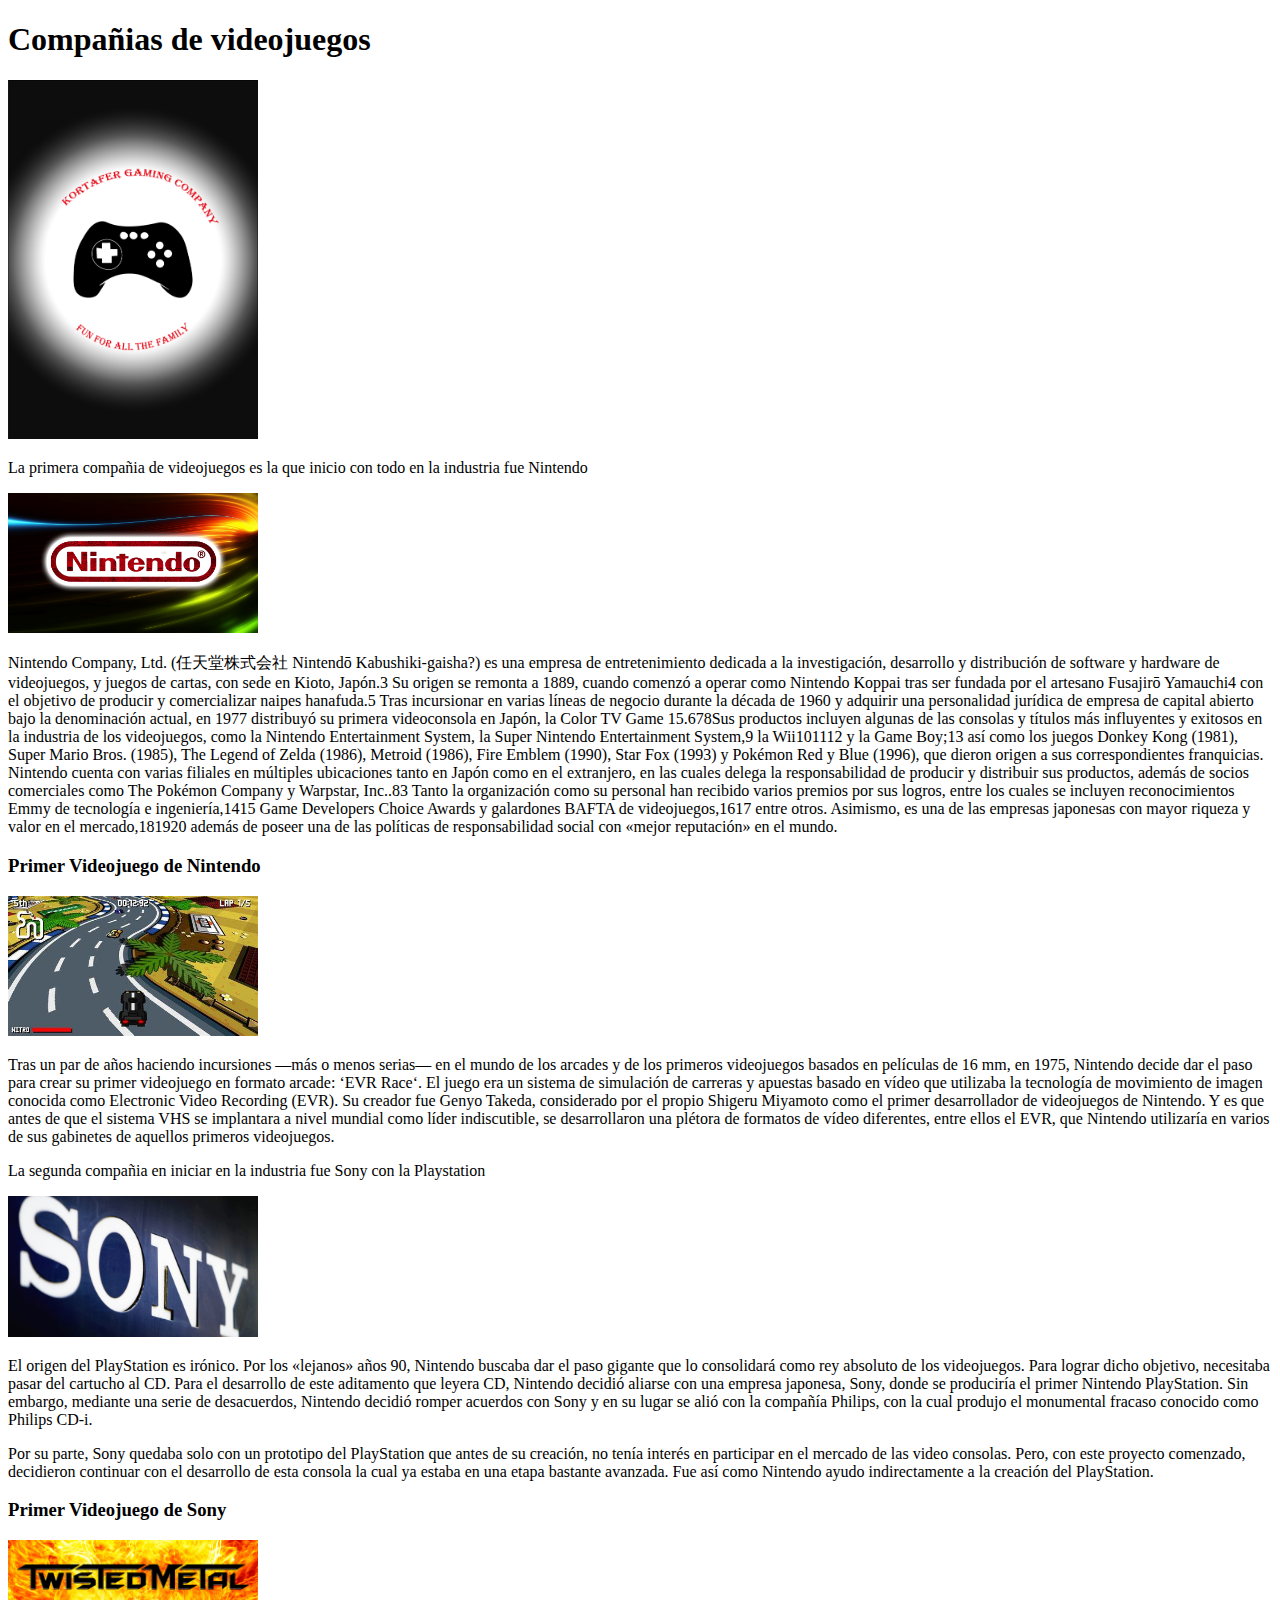
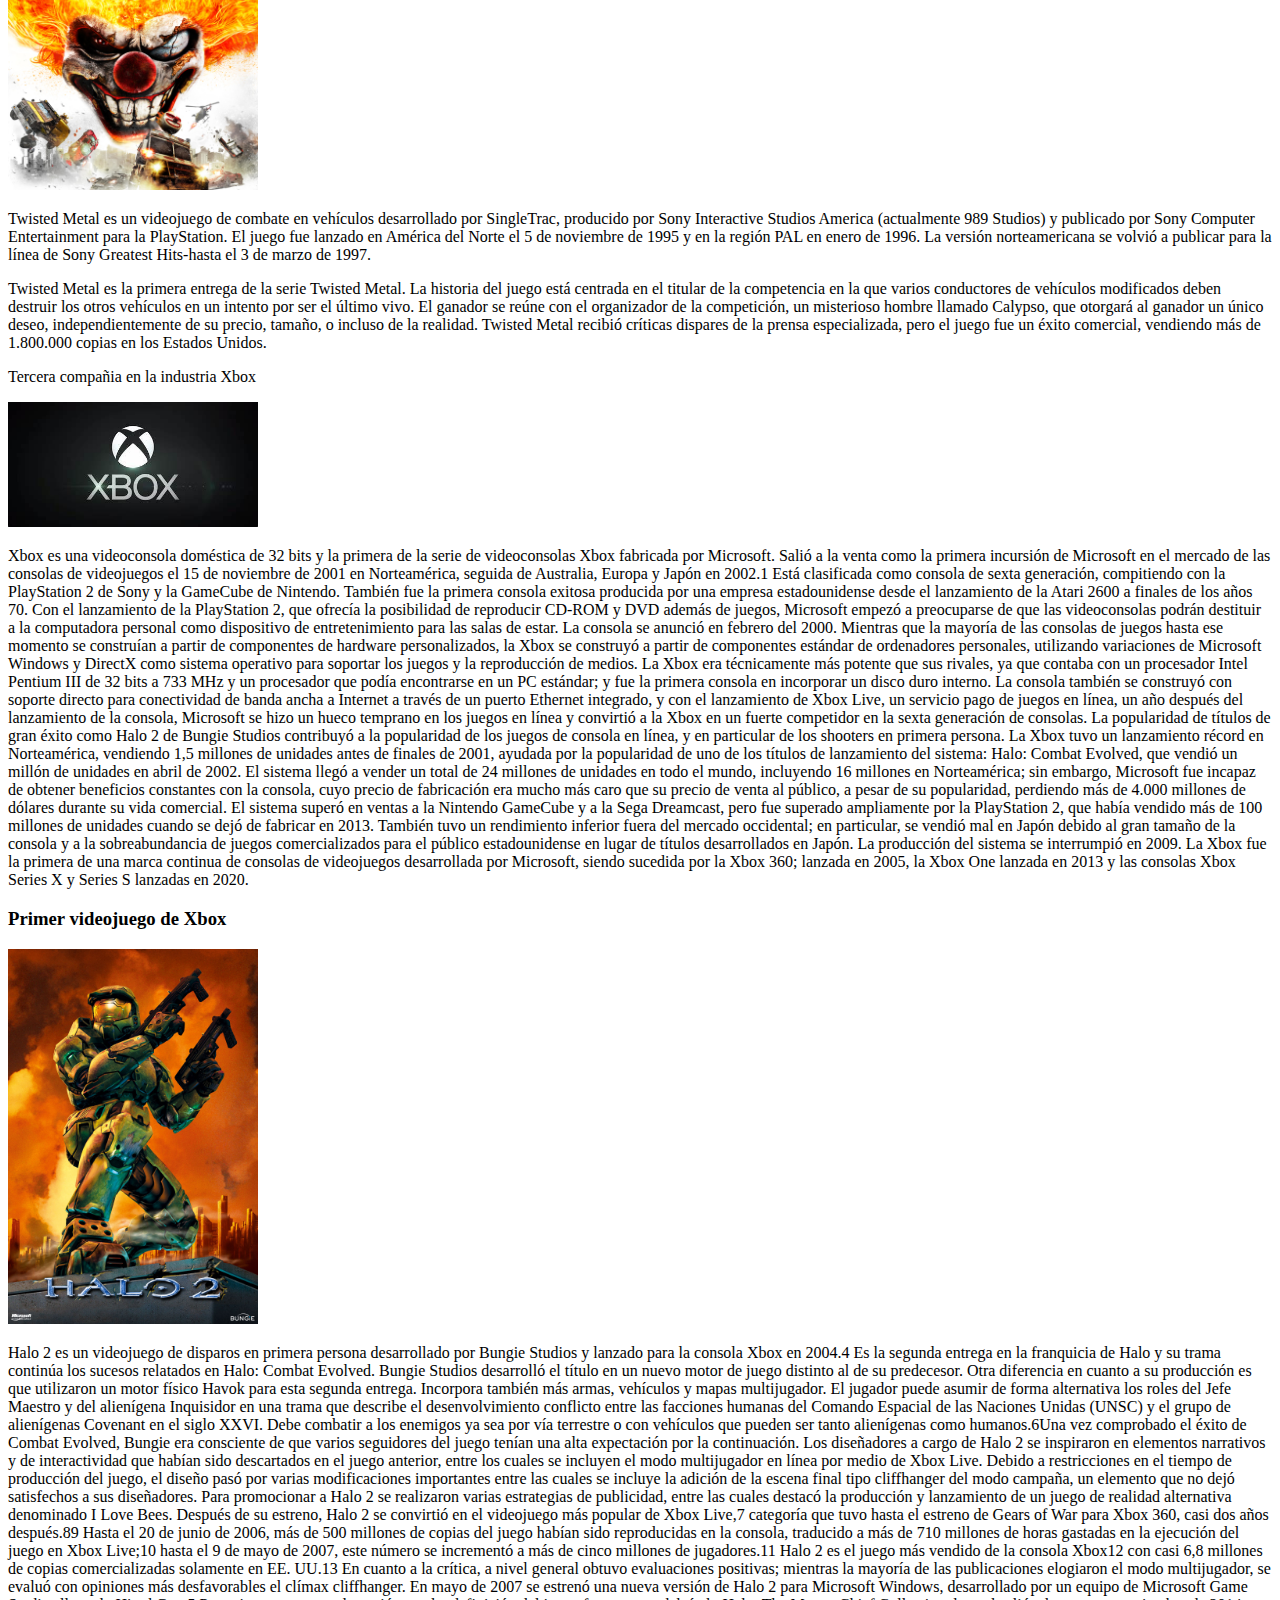
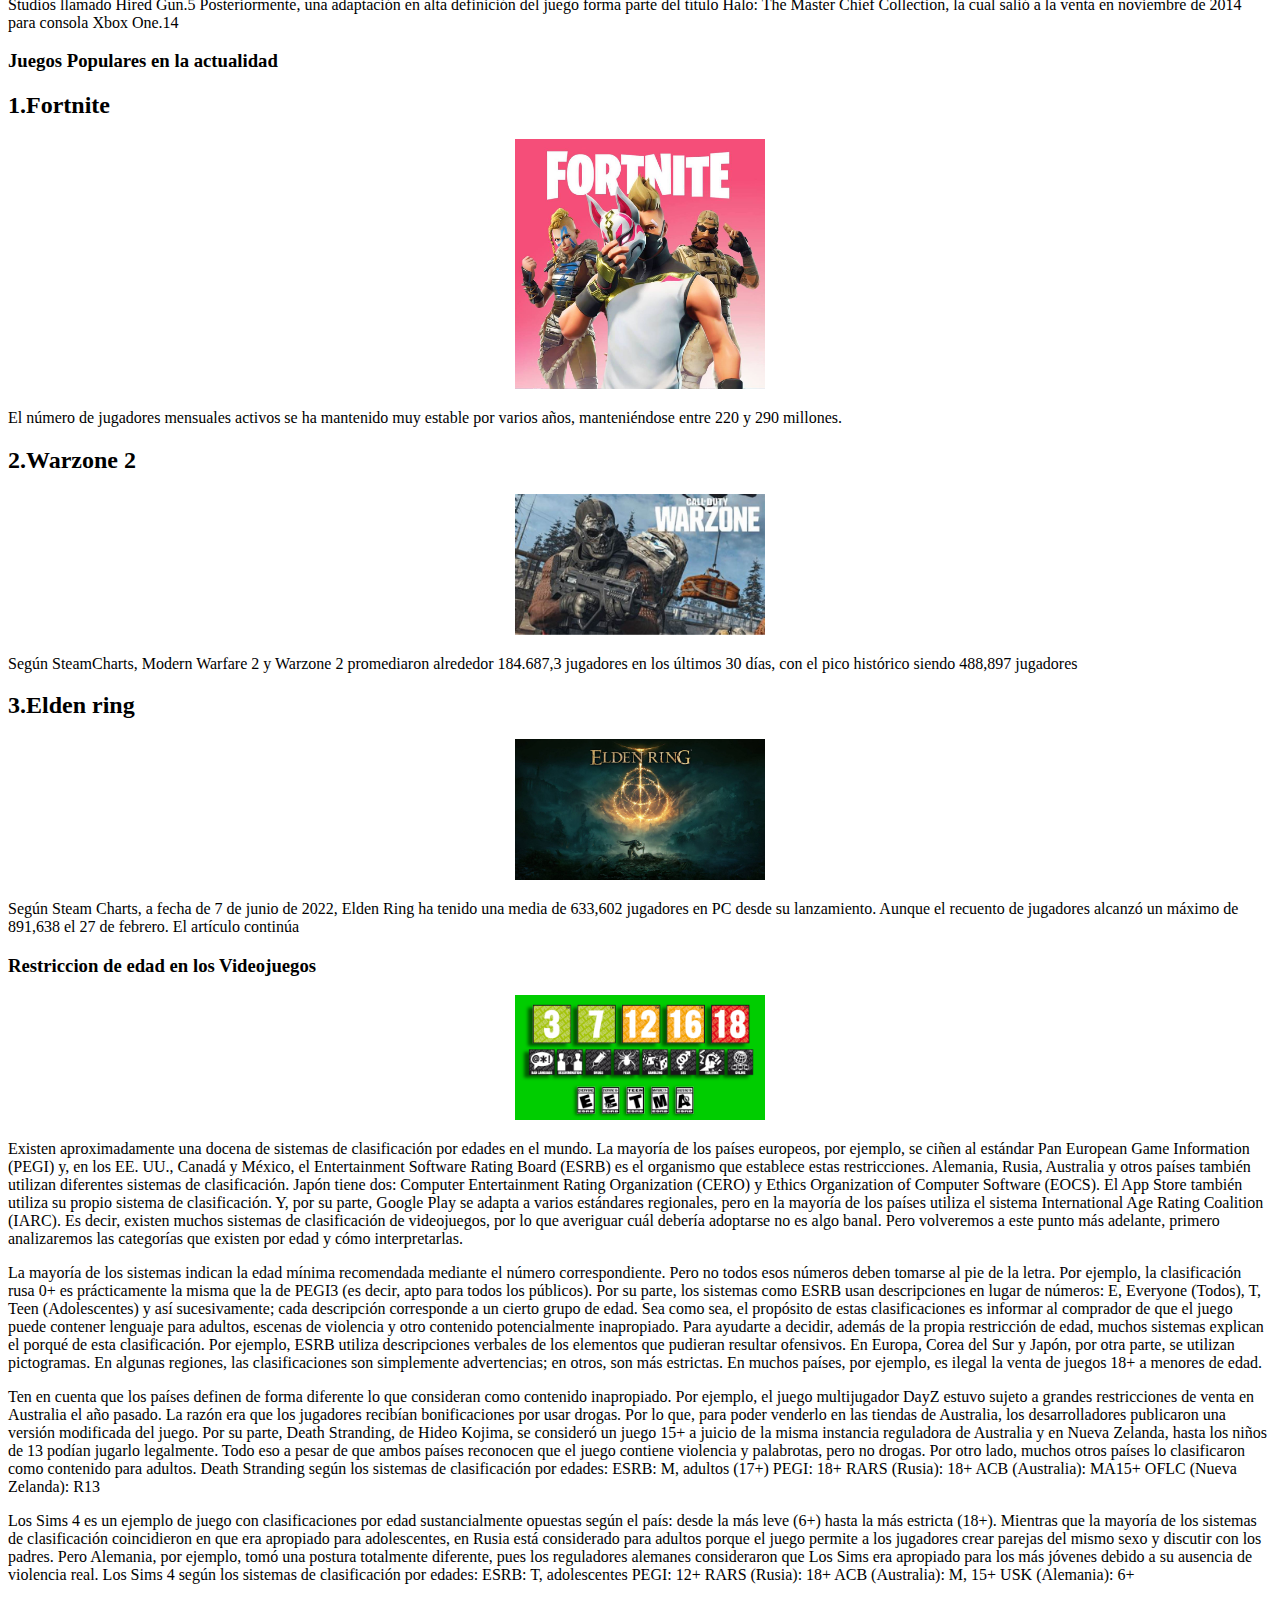
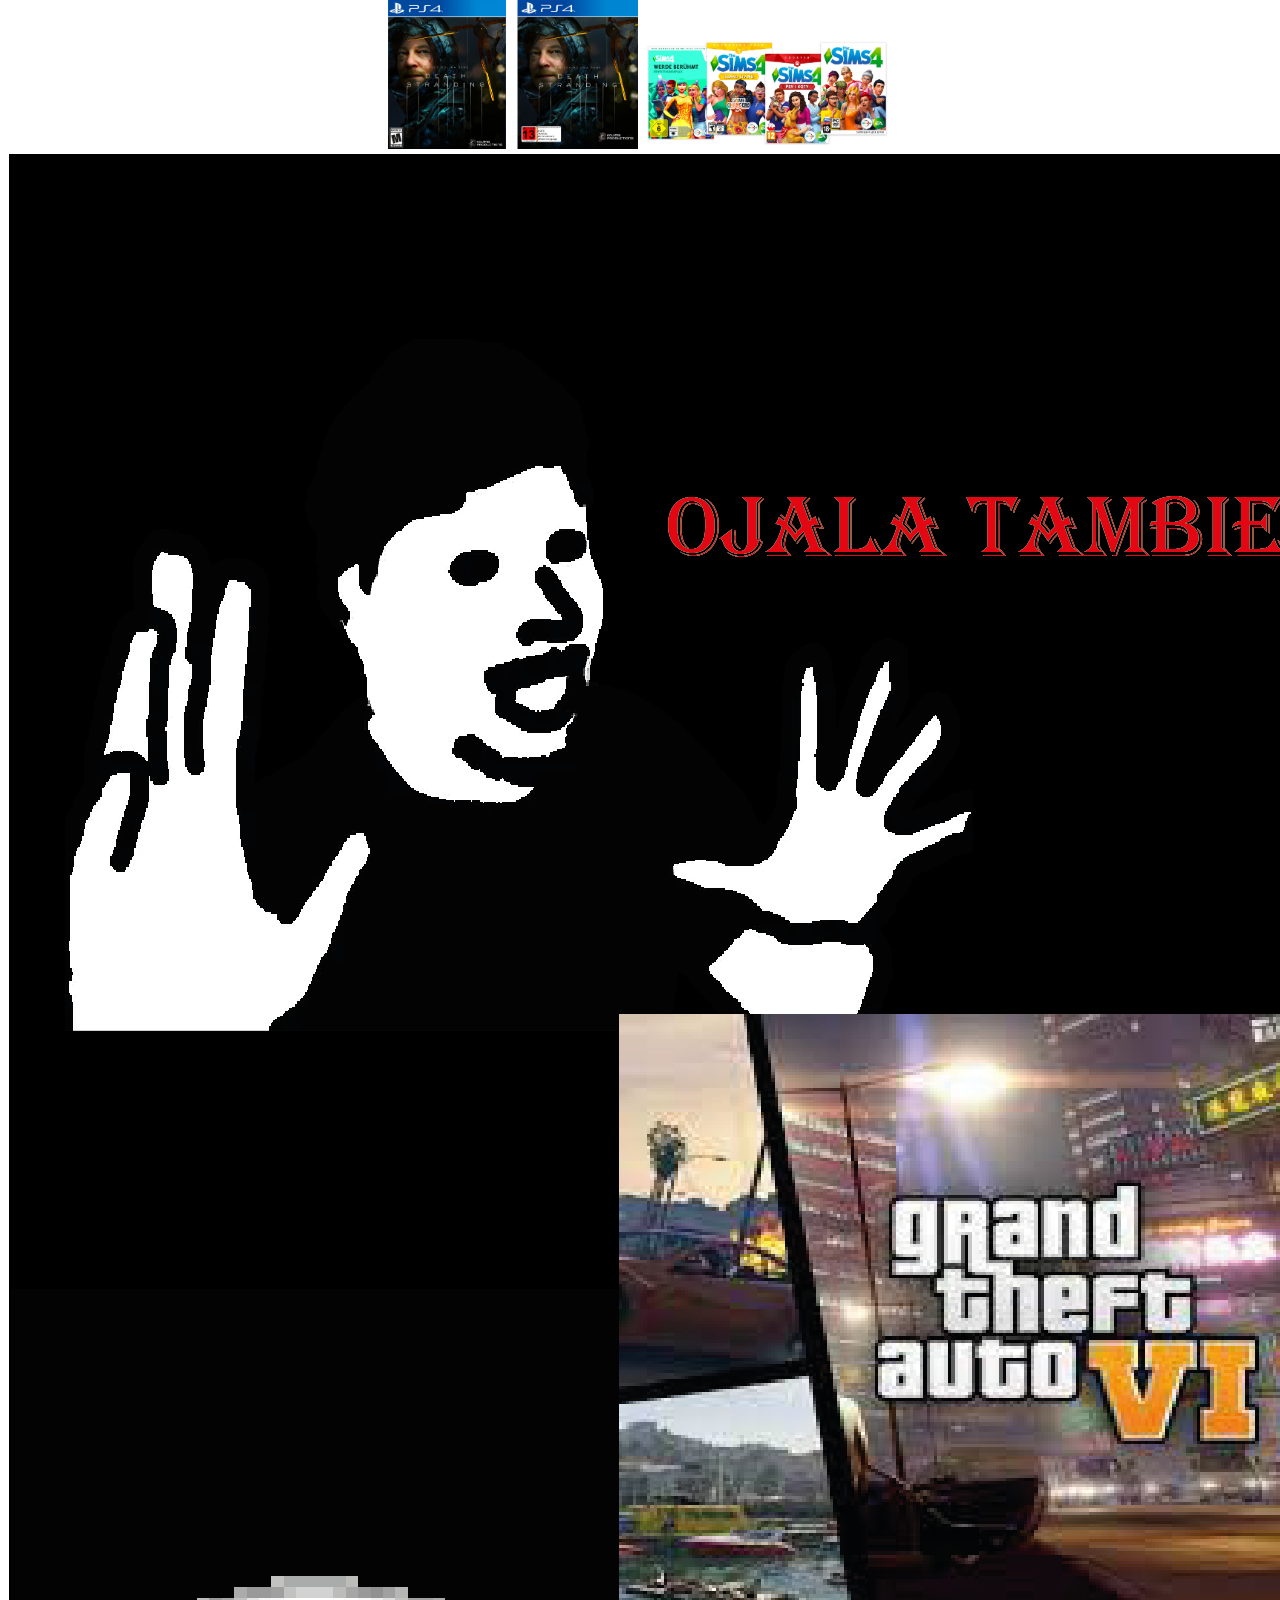
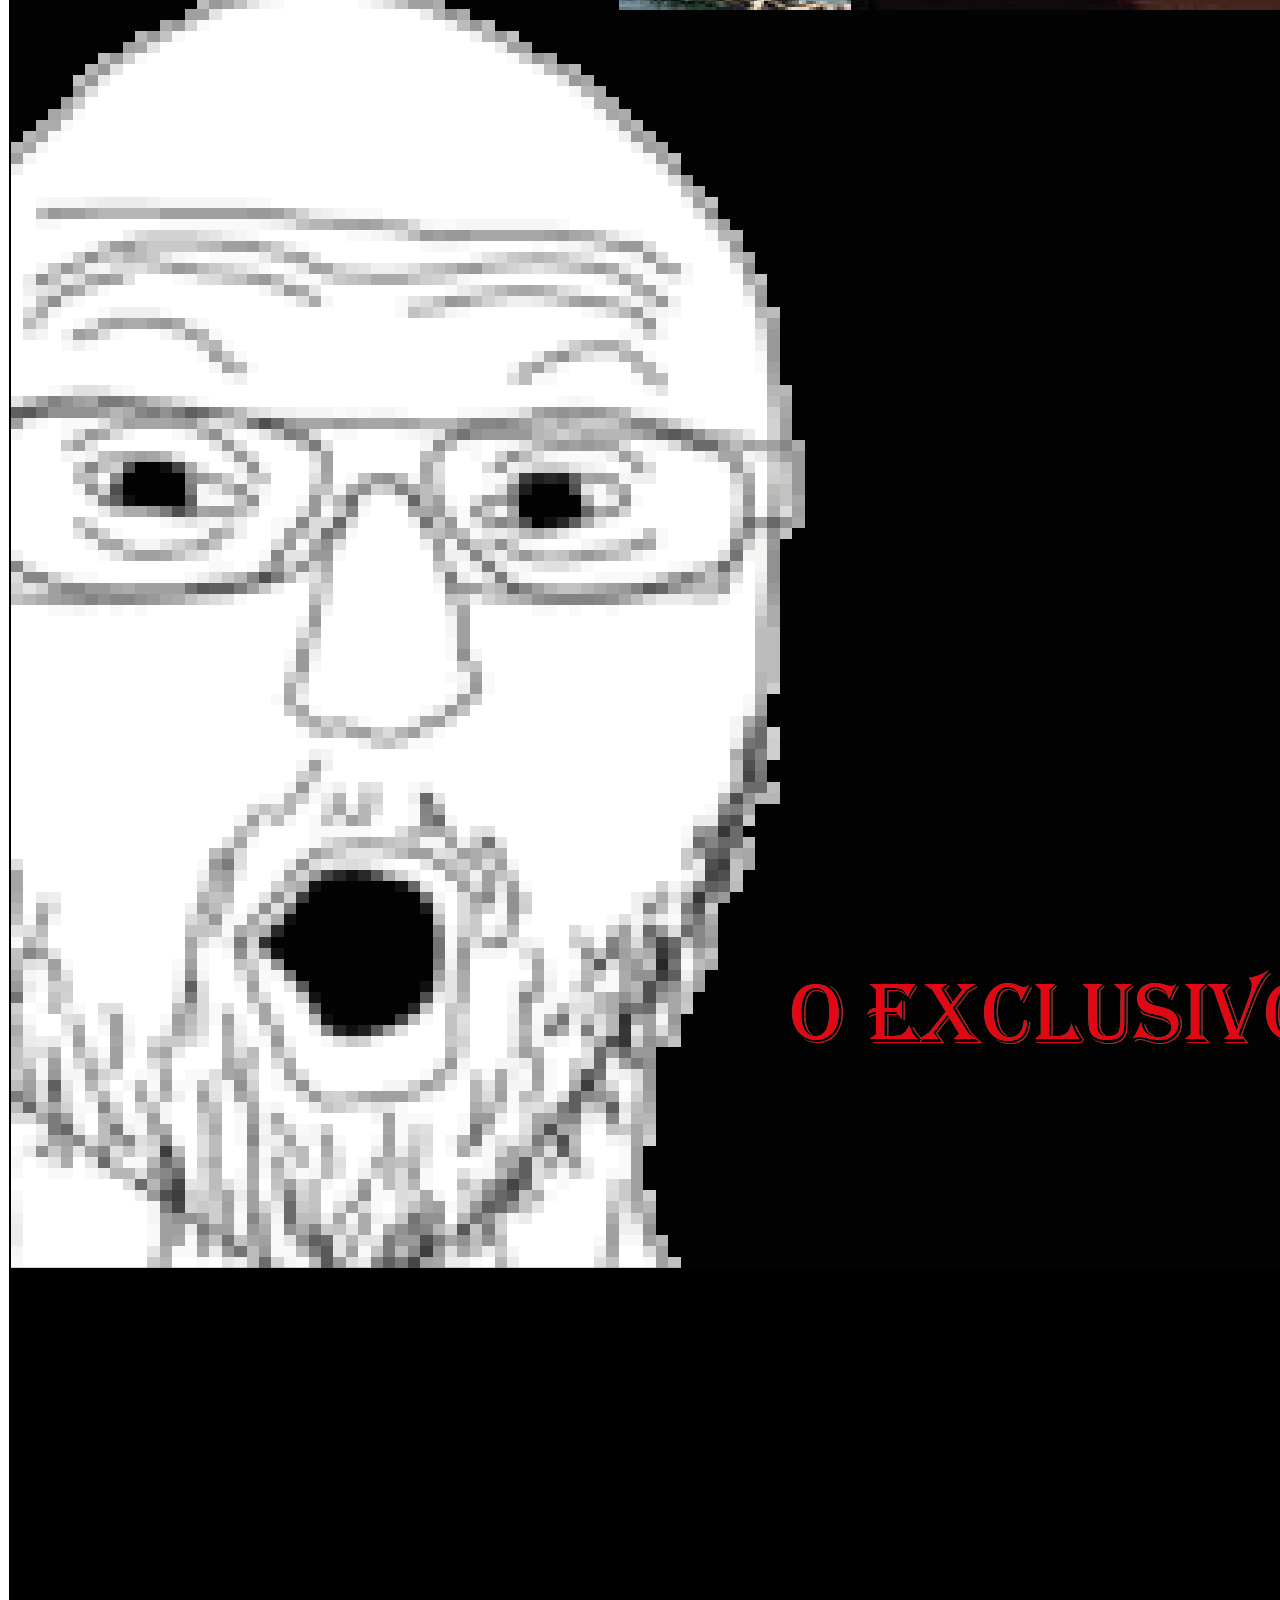
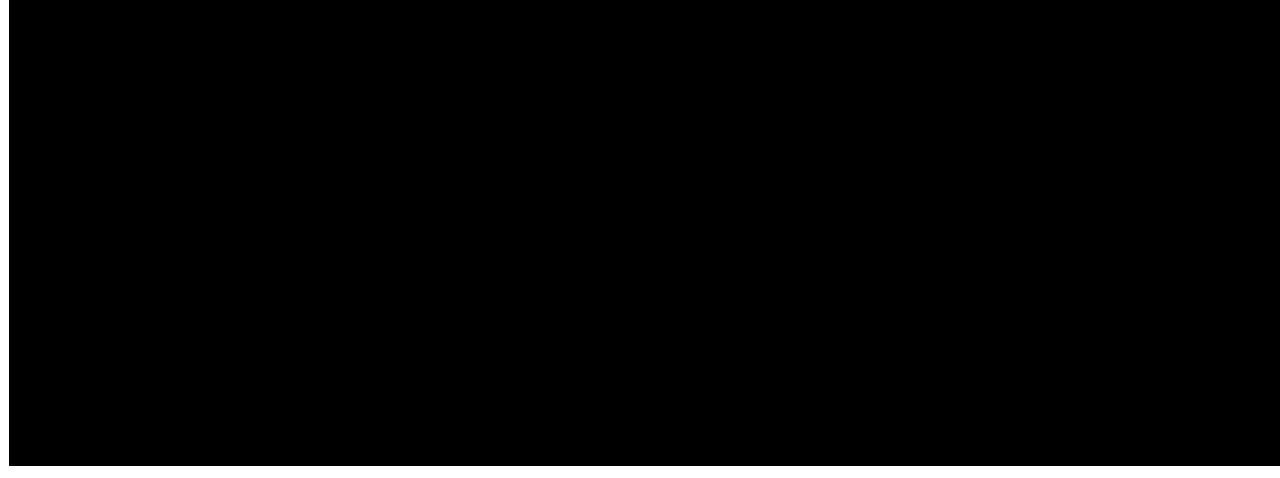
<file: index.html>
<!DOCTYPE html>
<html lang="en">
<head>
    <meta charset="UTF-8">
    <meta http-equiv="X-UA-Compatible" content="IE=edge">
    <meta name="viewport" content="width=device-width, initial-scale=1.0">
    <title>Trabajos de videojuegos y los juegos populares</title>
</head>
<body>
    <h1>Compañias de videojuegos</h1>
    <img src="Imagenes/Kortaferlogo-3.png" alt="" width="250px">
    <p>La primera compañia de videojuegos es la que inicio con todo en la industria fue Nintendo</p>
    <img src="Imagenes/nintendo-logo.png" alt="" width="250px">
    <p>Nintendo Company, Ltd. (任天堂株式会社 Nintendō Kabushiki-gaisha?) es una empresa de entretenimiento dedicada a la investigación, desarrollo y distribución de software y hardware de videojuegos, y juegos de cartas, con sede en Kioto, Japón.3​ Su origen se remonta a 1889, cuando comenzó a operar como Nintendo Koppai tras ser fundada por el artesano Fusajirō Yamauchi4​ con el objetivo de producir y comercializar naipes hanafuda.5​ Tras incursionar en varias líneas de negocio durante la década de 1960 y adquirir una personalidad jurídica de empresa de capital abierto bajo la denominación actual, en 1977 distribuyó su primera videoconsola en Japón, la Color TV Game 15.6​7​8​

        Sus productos incluyen algunas de las consolas y títulos más influyentes y exitosos en la industria de los videojuegos, como la Nintendo Entertainment System, la Super Nintendo Entertainment System,9​ la Wii10​11​12​ y la Game Boy;13​ así como los juegos Donkey Kong (1981), Super Mario Bros. (1985), The Legend of Zelda (1986), Metroid (1986), Fire Emblem (1990), Star Fox (1993) y Pokémon Red y Blue (1996), que dieron origen a sus correspondientes franquicias.
        
        Nintendo cuenta con varias filiales en múltiples ubicaciones tanto en Japón como en el extranjero, en las cuales delega la responsabilidad de producir y distribuir sus productos, además de socios comerciales como The Pokémon Company y Warpstar, Inc..8​3​ Tanto la organización como su personal han recibido varios premios por sus logros, entre los cuales se incluyen reconocimientos Emmy de tecnología e ingeniería,14​15​ Game Developers Choice Awards y galardones BAFTA de videojuegos,16​17​ entre otros. Asimismo, es una de las empresas japonesas con mayor riqueza y valor en el mercado,18​19​20​ además de poseer una de las políticas de responsabilidad social con «mejor reputación» en el mundo.</p>
    <h3>Primer Videojuego de Nintendo</h3>
    <img src="Imagenes/Carrera Evr.jpg" alt="" width="250px">
    <p>Tras un par de años haciendo incursiones —más o menos serias— en el mundo de los arcades y de los primeros videojuegos basados en películas de 16 mm, en 1975, Nintendo decide dar el paso para crear su primer videojuego en formato arcade: ‘EVR Race‘. El juego era un sistema de simulación de carreras y apuestas basado en vídeo que utilizaba la tecnología de movimiento de imagen conocida como Electronic Video Recording (EVR).

        Su creador fue Genyo Takeda, considerado por el propio Shigeru Miyamoto como el primer desarrollador de videojuegos de Nintendo. Y es que antes de que el sistema VHS se implantara a nivel mundial como líder indiscutible, se desarrollaron una plétora de formatos de vídeo diferentes, entre ellos el EVR, que Nintendo utilizaría en varios de sus gabinetes de aquellos primeros videojuegos.</p>
    <p>La segunda compañia en iniciar en la industria fue Sony con la Playstation</p>

    <img src="Imagenes/logo de Sony.png"alt="" width="250px">
    
    <p>El origen del PlayStation es irónico. Por los «lejanos» años 90, Nintendo buscaba dar el paso gigante que lo consolidará como rey absoluto de los videojuegos.
      
        Para lograr dicho objetivo, necesitaba pasar del cartucho al CD.
        
        Para el desarrollo de este aditamento que leyera CD, Nintendo decidió aliarse con una empresa japonesa, Sony, donde se produciría el primer Nintendo PlayStation.
        
        Sin embargo, mediante una serie de desacuerdos, Nintendo decidió romper acuerdos con Sony y en su lugar se alió con la compañía Philips, con la cual produjo el monumental fracaso conocido como Philips CD-i.</p>
    <p>Por su parte, Sony quedaba solo con un prototipo del PlayStation que antes de su creación, no tenía interés en participar en el mercado de las video consolas.

        Pero, con este proyecto comenzado, decidieron continuar con el desarrollo de esta consola la cual ya estaba en una etapa bastante avanzada. Fue así como Nintendo ayudo indirectamente a la creación del PlayStation.</p>
    <h3>Primer Videojuego de Sony</h3>
    <img src="Imagenes/Twisted metal.jpg" alt="" width="250px">
    <p>Twisted Metal es un videojuego de combate en vehículos desarrollado por SingleTrac, producido por Sony Interactive Studios America (actualmente 989 Studios) y publicado por Sony Computer Entertainment para la PlayStation. El juego fue lanzado en América del Norte el 5 de noviembre de 1995 y en la región PAL en enero de 1996. La versión norteamericana se volvió a publicar para la línea de Sony Greatest Hits-hasta el 3 de marzo de 1997.</p>
    <p>Twisted Metal es la primera entrega de la serie Twisted Metal. La historia del juego está centrada en el titular de la competencia en la que varios conductores de vehículos modificados deben destruir los otros vehículos en un intento por ser el último vivo. El ganador se reúne con el organizador de la competición, un misterioso hombre llamado Calypso, que otorgará al ganador un único deseo, independientemente de su precio, tamaño, o incluso de la realidad.

        Twisted Metal recibió críticas dispares de la prensa especializada, pero el juego fue un éxito comercial, vendiendo más de 1.800.000 copias en los Estados Unidos.
        
        </p>
    <p>Tercera compañia en la industria Xbox </p>
    <img src="Imagenes/logo de xbox.png" alt="" width="250px">
    <p>Xbox es una videoconsola doméstica de 32 bits y la primera de la serie de videoconsolas Xbox fabricada por Microsoft. Salió a la venta como la primera incursión de Microsoft en el mercado de las consolas de videojuegos el 15 de noviembre de 2001 en Norteamérica, seguida de Australia, Europa y Japón en 2002.1​ Está clasificada como consola de sexta generación, compitiendo con la PlayStation 2 de Sony y la GameCube de Nintendo. También fue la primera consola exitosa producida por una empresa estadounidense desde el lanzamiento de la Atari 2600 a finales de los años 70.

        Con el lanzamiento de la PlayStation 2, que ofrecía la posibilidad de reproducir CD-ROM y DVD además de juegos, Microsoft empezó a preocuparse de que las videoconsolas podrán destituir a la computadora personal como dispositivo de entretenimiento para las salas de estar. La consola se anunció en febrero del 2000. Mientras que la mayoría de las consolas de juegos hasta ese momento se construían a partir de componentes de hardware personalizados, la Xbox se construyó a partir de componentes estándar de ordenadores personales, utilizando variaciones de Microsoft Windows y DirectX como sistema operativo para soportar los juegos y la reproducción de medios.
        
        La Xbox era técnicamente más potente que sus rivales, ya que contaba con un procesador Intel Pentium III de 32 bits a 733 MHz y un procesador que podía encontrarse en un PC estándar; y fue la primera consola en incorporar un disco duro interno. La consola también se construyó con soporte directo para conectividad de banda ancha a Internet a través de un puerto Ethernet integrado, y con el lanzamiento de Xbox Live, un servicio pago de juegos en línea, un año después del lanzamiento de la consola, Microsoft se hizo un hueco temprano en los juegos en línea y convirtió a la Xbox en un fuerte competidor en la sexta generación de consolas. La popularidad de títulos de gran éxito como Halo 2 de Bungie Studios contribuyó a la popularidad de los juegos de consola en línea, y en particular de los shooters en primera persona.
        
        La Xbox tuvo un lanzamiento récord en Norteamérica, vendiendo 1,5 millones de unidades antes de finales de 2001, ayudada por la popularidad de uno de los títulos de lanzamiento del sistema: Halo: Combat Evolved, que vendió un millón de unidades en abril de 2002. El sistema llegó a vender un total de 24 millones de unidades en todo el mundo, incluyendo 16 millones en Norteamérica; sin embargo, Microsoft fue incapaz de obtener beneficios constantes con la consola, cuyo precio de fabricación era mucho más caro que su precio de venta al público, a pesar de su popularidad, perdiendo más de 4.000 millones de dólares durante su vida comercial. El sistema superó en ventas a la Nintendo GameCube y a la Sega Dreamcast, pero fue superado ampliamente por la PlayStation 2, que había vendido más de 100 millones de unidades cuando se dejó de fabricar en 2013. También tuvo un rendimiento inferior fuera del mercado occidental; en particular, se vendió mal en Japón debido al gran tamaño de la consola y a la sobreabundancia de juegos comercializados para el público estadounidense en lugar de títulos desarrollados en Japón. La producción del sistema se interrumpió en 2009.
        
        La Xbox fue la primera de una marca continua de consolas de videojuegos desarrollada por Microsoft, siendo sucedida por la Xbox 360; lanzada en 2005, la Xbox One lanzada en 2013 y las consolas Xbox Series X y Series S lanzadas en 2020.</p>
    <h3>Primer videojuego de Xbox</h3>
    <img src="Imagenes/Halo 2.jpg" alt="" width="250px">
    <p>Halo 2 es un videojuego de disparos en primera persona desarrollado por Bungie Studios y lanzado para la consola Xbox en 2004.4​ Es la segunda entrega en la franquicia de Halo y su trama continúa los sucesos relatados en Halo: Combat Evolved.

        Bungie Studios desarrolló el título en un nuevo motor de juego distinto al de su predecesor. Otra diferencia en cuanto a su producción es que utilizaron un motor físico Havok para esta segunda entrega. Incorpora también más armas, vehículos y mapas multijugador. El jugador puede asumir de forma alternativa los roles del Jefe Maestro y del alienígena Inquisidor en una trama que describe el desenvolvimiento conflicto entre las facciones humanas del Comando Espacial de las Naciones Unidas (UNSC) y el grupo de alienígenas Covenant en el siglo XXVI. Debe combatir a los enemigos ya sea por vía terrestre o con vehículos que pueden ser tanto alienígenas como humanos.6​
        
        Una vez comprobado el éxito de Combat Evolved, Bungie era consciente de que varios seguidores del juego tenían una alta expectación por la continuación. Los diseñadores a cargo de Halo 2 se inspiraron en elementos narrativos y de interactividad que habían sido descartados en el juego anterior, entre los cuales se incluyen el modo multijugador en línea por medio de Xbox Live. Debido a restricciones en el tiempo de producción del juego, el diseño pasó por varias modificaciones importantes entre las cuales se incluye la adición de la escena final tipo cliffhanger del modo campaña, un elemento que no dejó satisfechos a sus diseñadores. Para promocionar a Halo 2 se realizaron varias estrategias de publicidad, entre las cuales destacó la producción y lanzamiento de un juego de realidad alternativa denominado I Love Bees.
        
        Después de su estreno, Halo 2 se convirtió en el videojuego más popular de Xbox Live,7​ categoría que tuvo hasta el estreno de Gears of War para Xbox 360, casi dos años después.8​9​ Hasta el 20 de junio de 2006, más de 500 millones de copias del juego habían sido reproducidas en la consola, traducido a más de 710 millones de horas gastadas en la ejecución del juego en Xbox Live;10​ hasta el 9 de mayo de 2007, este número se incrementó a más de cinco millones de jugadores.11​ Halo 2 es el juego más vendido de la consola Xbox12​ con casi 6,8 millones de copias comercializadas solamente en EE. UU.13​ En cuanto a la crítica, a nivel general obtuvo evaluaciones positivas; mientras la mayoría de las publicaciones elogiaron el modo multijugador, se evaluó con opiniones más desfavorables el clímax cliffhanger.
        
        En mayo de 2007 se estrenó una nueva versión de Halo 2 para Microsoft Windows, desarrollado por un equipo de Microsoft Game Studios llamado Hired Gun.5​ Posteriormente, una adaptación en alta definición del juego forma parte del título Halo: The Master Chief Collection, la cual salió a la venta en noviembre de 2014 para consola Xbox One.14​</p>
    <h3>Juegos Populares en la actualidad</h3>
    <h2>1.Fortnite</h2>
    <div style="text-align: center;">
    <img src="Imagenes/Fortnite.jpg" alt="" width="250px">
    </div>
    <p>El número de jugadores mensuales activos se ha mantenido muy estable por varios años, manteniéndose entre 220 y 290 millones.</p>
    <h2>2.Warzone 2</h2>
    <div style="text-align: center;">
    <img src="Imagenes/warzone 2.jpg" alt="" width="250px">
    </div>
    <p> Según SteamCharts, Modern Warfare 2 y Warzone 2 promediaron alrededor 184.687,3 jugadores en los últimos 30 días, con el pico histórico siendo 488,897 jugadores </p>
    <h2>3.Elden ring</h2>
    <div style="text-align: center;">
    <img src="Imagenes/elden ring.jpg" alt="" width="250px">
    </div>
    <p>Según Steam Charts, a fecha de 7 de junio de 2022, Elden Ring ha tenido una media de 633,602 jugadores en PC desde su lanzamiento. Aunque el recuento de jugadores alcanzó un máximo de 891,638 el 27 de febrero. El artículo continúa</p>
    <h3>Restriccion de edad en los Videojuegos</h3>
    <div style="text-align: center;">
    <img src="Imagenes/Restriccion de edad.png" alt="" width="250px">
    </div> 
    <p>Existen aproximadamente una docena de sistemas de clasificación por edades en el mundo. La mayoría de los países europeos, por ejemplo, se ciñen al estándar Pan European Game Information (PEGI) y, en los EE. UU., Canadá y México, el Entertainment Software Rating Board (ESRB) es el organismo que establece estas restricciones.

        Alemania, Rusia, Australia y otros países también utilizan diferentes sistemas de clasificación. Japón tiene dos: Computer Entertainment Rating Organization (CERO) y  Ethics Organization of Computer Software (EOCS).
        
        El App Store también utiliza su propio sistema de clasificación. Y, por su parte, Google Play se adapta a varios estándares regionales, pero en la mayoría de los países utiliza el sistema International Age Rating Coalition (IARC).
        
        Es decir, existen muchos sistemas de clasificación de videojuegos, por lo que averiguar cuál debería adoptarse no es algo banal. Pero volveremos a este punto más adelante, primero analizaremos las categorías que existen por edad y cómo interpretarlas.</p>
    <p>La mayoría de los sistemas indican la edad mínima recomendada mediante el número correspondiente. Pero no todos esos números deben tomarse al pie de la letra. Por ejemplo, la clasificación rusa 0+ es prácticamente la misma que la de PEGI3 (es decir, apto para todos los públicos). Por su parte, los sistemas como ESRB usan descripciones en lugar de números: E, Everyone (Todos), T, Teen (Adolescentes) y así sucesivamente; cada descripción corresponde a un cierto grupo de edad.

        Sea como sea, el propósito de estas clasificaciones es informar al comprador de que el juego puede contener lenguaje para adultos, escenas de violencia y otro contenido potencialmente inapropiado.
        
        Para ayudarte a decidir, además de la propia restricción de edad, muchos sistemas explican el porqué de esta clasificación. Por ejemplo, ESRB utiliza descripciones verbales de los elementos que pudieran resultar ofensivos. En Europa, Corea del Sur y Japón, por otra parte, se utilizan pictogramas.
        
        En algunas regiones, las clasificaciones son simplemente advertencias; en otros, son más estrictas. En muchos países, por ejemplo, es ilegal la venta de juegos 18+ a menores de edad.</p>
    <p>Ten en cuenta que los países definen de forma diferente lo que consideran como contenido inapropiado. Por ejemplo, el juego multijugador DayZ estuvo sujeto a grandes restricciones de venta en Australia el año pasado. La razón era que los jugadores recibían bonificaciones por usar drogas. Por lo que, para poder venderlo en las tiendas de Australia, los desarrolladores publicaron una versión modificada del juego.

        Por su parte, Death Stranding, de Hideo Kojima, se consideró un juego 15+ a juicio de la misma instancia reguladora de Australia y en Nueva Zelanda, hasta los niños de 13 podían jugarlo legalmente. Todo eso a pesar de que ambos países reconocen que el juego contiene violencia y palabrotas, pero no drogas. Por otro lado, muchos otros países lo clasificaron como contenido para adultos.
        
        Death Stranding según los sistemas de clasificación por edades:
        
        ESRB: M, adultos (17+)
        PEGI: 18+
        RARS (Rusia): 18+
        ACB (Australia): MA15+
        OFLC (Nueva Zelanda): R13</p>
    <p>Los Sims 4 es un ejemplo de juego con clasificaciones por edad sustancialmente opuestas según el país: desde la más leve (6+) hasta la más estricta (18+). Mientras que la mayoría de los sistemas de clasificación coincidieron en que era apropiado para adolescentes, en Rusia está considerado para adultos porque el juego permite a los jugadores crear parejas del mismo sexo y discutir con los padres. Pero Alemania, por ejemplo, tomó una postura totalmente diferente, pues los reguladores alemanes consideraron que Los Sims era apropiado para los más jóvenes debido a su ausencia de violencia real.

        Los Sims 4 según los sistemas de clasificación por edades:
        
        ESRB: T, adolescentes
        PEGI: 12+
        RARS (Rusia): 18+
        ACB (Australia): M, 15+
        USK (Alemania): 6+</p>
    <div style="text-align: center;">
    <img src="Imagenes/game-ratings-death-stranding.jpg" alt="" width="250px">
    <img src="Imagenes/game-ratings-sims-4.jpg" alt ="" width="250px">
    <img src="Imagenes/gta6-4.png" alt="250px">

</body>
</html>
</file>
